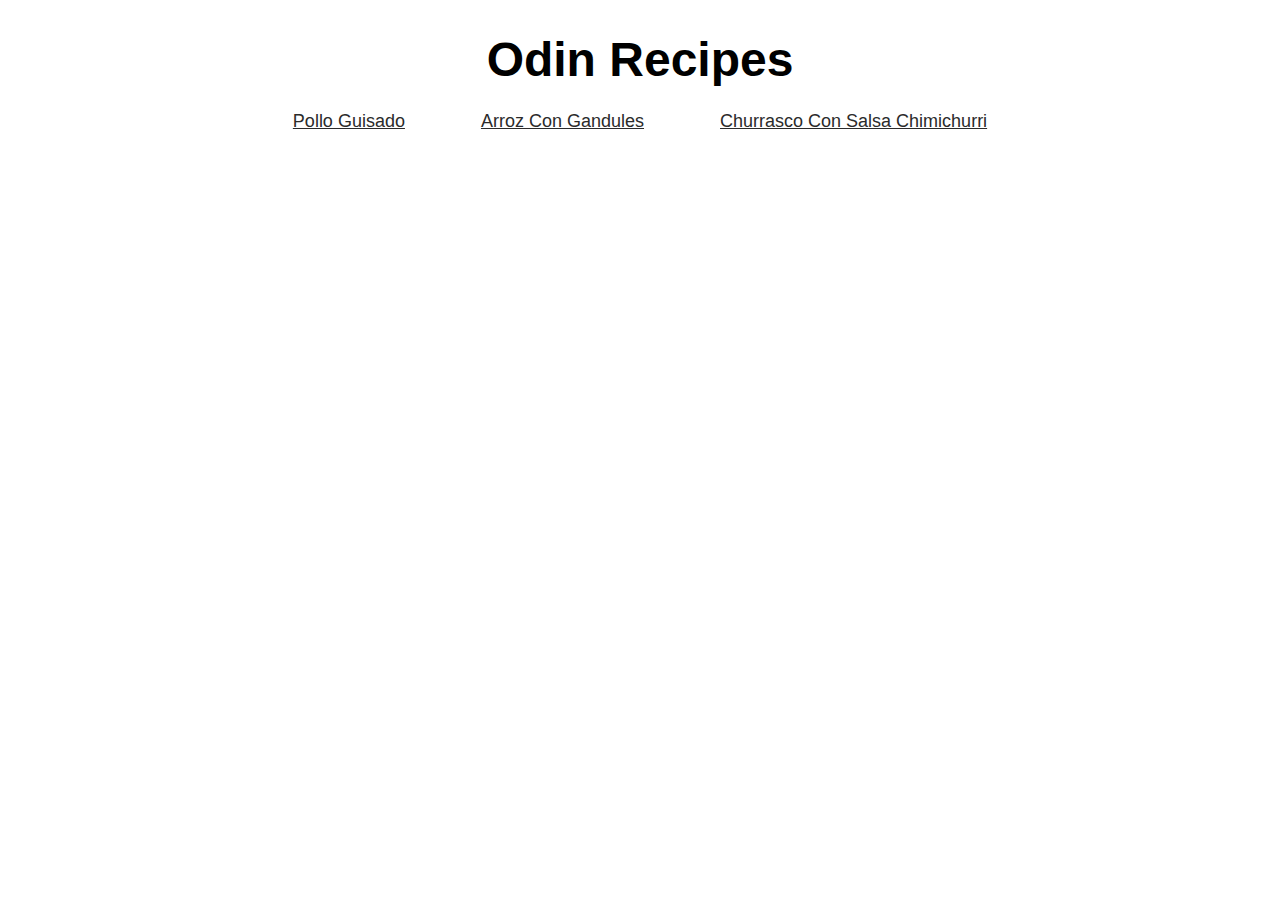
<file: index.html>
<!DOCTYPE html>
<html lang="en">
  <head>
    <meta charset="UTF-8" />
    <title>Recipe Project</title>
    <link rel="stylesheet" href="style.css" />
  </head>
  <body>
    <h1>Odin Recipes</h1>
    <div>
      <a href="recipes/polloguisado.html">Pollo Guisado</a>
      <a href="recipes/arrozcongandules.html">Arroz Con Gandules</a>
      <a href="recipes/churrasco.html">Churrasco Con Salsa Chimichurri</a>
    </div>
  </body>
</html>
</file>
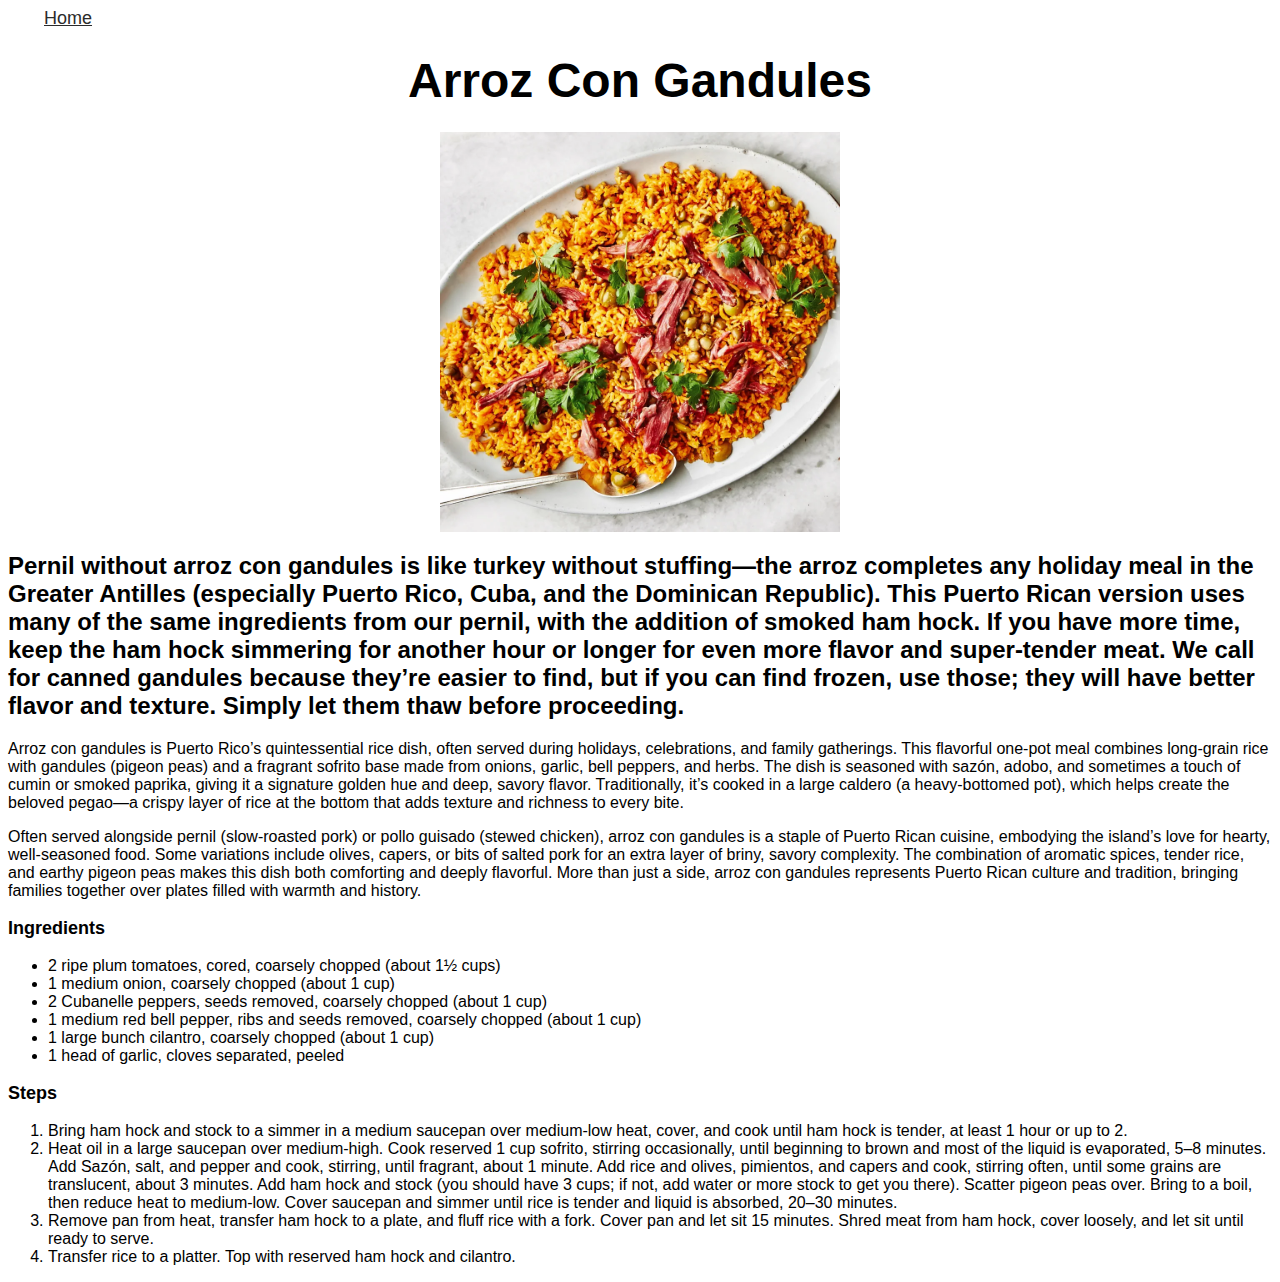
<file: recipes/arrozcongandules.html>
<!DOCTYPE html>
<html lang="en">
  <head>
    <meta charset="UTF-8" />
    <title>Arroz Con Gandules</title>
    <link rel="stylesheet" href="../style.css" />
  </head>
  <body>
    <a href="../index.html">Home</a>
    <h1>Arroz Con Gandules</h1>
    <img width="400" height="auto" src="../images/arrozcongandules.webp" />
    <h2>
      Pernil without arroz con gandules is like turkey without stuffing—the
      arroz completes any holiday meal in the Greater Antilles (especially
      Puerto Rico, Cuba, and the Dominican Republic). This Puerto Rican version
      uses many of the same ingredients from our pernil, with the addition of
      smoked ham hock. If you have more time, keep the ham hock simmering for
      another hour or longer for even more flavor and super-tender meat. We call
      for canned gandules because they’re easier to find, but if you can find
      frozen, use those; they will have better flavor and texture. Simply let
      them thaw before proceeding.
    </h2>
    <p>
      Arroz con gandules is Puerto Rico’s quintessential rice dish, often served
      during holidays, celebrations, and family gatherings. This flavorful
      one-pot meal combines long-grain rice with gandules (pigeon peas) and a
      fragrant sofrito base made from onions, garlic, bell peppers, and herbs.
      The dish is seasoned with sazón, adobo, and sometimes a touch of cumin or
      smoked paprika, giving it a signature golden hue and deep, savory flavor.
      Traditionally, it’s cooked in a large caldero (a heavy-bottomed pot),
      which helps create the beloved pegao—a crispy layer of rice at the bottom
      that adds texture and richness to every bite.
    </p>
    <p>
      Often served alongside pernil (slow-roasted pork) or pollo guisado (stewed
      chicken), arroz con gandules is a staple of Puerto Rican cuisine,
      embodying the island’s love for hearty, well-seasoned food. Some
      variations include olives, capers, or bits of salted pork for an extra
      layer of briny, savory complexity. The combination of aromatic spices,
      tender rice, and earthy pigeon peas makes this dish both comforting and
      deeply flavorful. More than just a side, arroz con gandules represents
      Puerto Rican culture and tradition, bringing families together over plates
      filled with warmth and history.
    </p>
    <h3>Ingredients</h3>
    <ul>
      <li>2 ripe plum tomatoes, cored, coarsely chopped (about 1½ cups)</li>
      <li>1 medium onion, coarsely chopped (about 1 cup)</li>
      <li>
        2 Cubanelle peppers, seeds removed, coarsely chopped (about 1 cup)
      </li>
      <li>
        1 medium red bell pepper, ribs and seeds removed, coarsely chopped
        (about 1 cup)
      </li>
      <li>1 large bunch cilantro, coarsely chopped (about 1 cup)</li>
      <li>1 head of garlic, cloves separated, peeled</li>
    </ul>
    <h3>Steps</h3>
    <ol>
      <li>
        Bring ham hock and stock to a simmer in a medium saucepan over
        medium-low heat, cover, and cook until ham hock is tender, at least 1
        hour or up to 2.
      </li>
      <li>
        Heat oil in a large saucepan over medium-high. Cook reserved 1 cup
        sofrito, stirring occasionally, until beginning to brown and most of the
        liquid is evaporated, 5–8 minutes. Add Sazón, salt, and pepper and cook,
        stirring, until fragrant, about 1 minute. Add rice and olives,
        pimientos, and capers and cook, stirring often, until some grains are
        translucent, about 3 minutes. Add ham hock and stock (you should have 3
        cups; if not, add water or more stock to get you there). Scatter pigeon
        peas over. Bring to a boil, then reduce heat to medium-low. Cover
        saucepan and simmer until rice is tender and liquid is absorbed, 20–30
        minutes.
      </li>
      <li>
        Remove pan from heat, transfer ham hock to a plate, and fluff rice with
        a fork. Cover pan and let sit 15 minutes. Shred meat from ham hock,
        cover loosely, and let sit until ready to serve.
      </li>
      <li>
        Transfer rice to a platter. Top with reserved ham hock and cilantro.
      </li>
    </ol>
  </body>
</html>
</file>
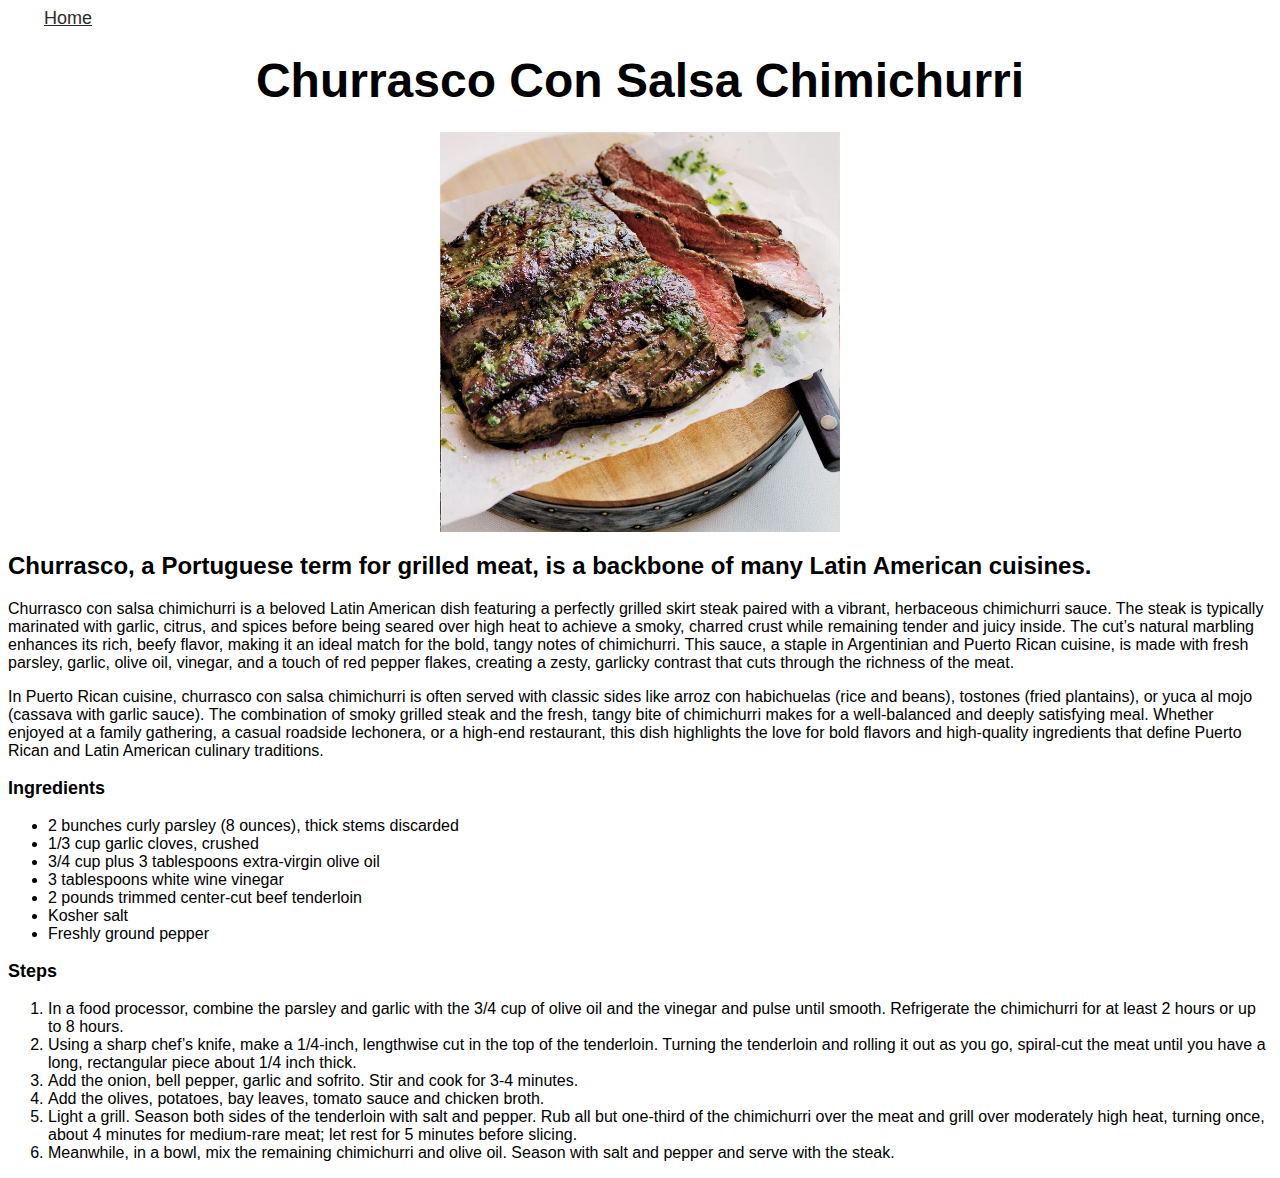
<file: recipes/churrasco.html>
<!DOCTYPE html>
<html lang="en">
  <head>
    <meta charset="UTF-8" />
    <title>Churrasco</title>
    <link rel="stylesheet" href="../style.css" />
  </head>
  <body>
    <a href="../index.html">Home</a>
    <h1>Churrasco Con Salsa Chimichurri</h1>
    <img width="400" height="auto" src="../images/churrasco.webp" />
    <h2>
      Churrasco, a Portuguese term for grilled meat, is a backbone of many Latin
      American cuisines.
    </h2>
    <p>
      Churrasco con salsa chimichurri is a beloved Latin American dish featuring
      a perfectly grilled skirt steak paired with a vibrant, herbaceous
      chimichurri sauce. The steak is typically marinated with garlic, citrus,
      and spices before being seared over high heat to achieve a smoky, charred
      crust while remaining tender and juicy inside. The cut’s natural marbling
      enhances its rich, beefy flavor, making it an ideal match for the bold,
      tangy notes of chimichurri. This sauce, a staple in Argentinian and Puerto
      Rican cuisine, is made with fresh parsley, garlic, olive oil, vinegar, and
      a touch of red pepper flakes, creating a zesty, garlicky contrast that
      cuts through the richness of the meat.
    </p>
    <p>
      In Puerto Rican cuisine, churrasco con salsa chimichurri is often served
      with classic sides like arroz con habichuelas (rice and beans), tostones
      (fried plantains), or yuca al mojo (cassava with garlic sauce). The
      combination of smoky grilled steak and the fresh, tangy bite of
      chimichurri makes for a well-balanced and deeply satisfying meal. Whether
      enjoyed at a family gathering, a casual roadside lechonera, or a high-end
      restaurant, this dish highlights the love for bold flavors and
      high-quality ingredients that define Puerto Rican and Latin American
      culinary traditions.
    </p>
    <h3>Ingredients</h3>
    <ul>
      <li>2 bunches curly parsley (8 ounces), thick stems discarded</li>
      <li>1/3 cup garlic cloves, crushed</li>
      <li>3/4 cup plus 3 tablespoons extra-virgin olive oil</li>
      <li>3 tablespoons white wine vinegar</li>
      <li>2 pounds trimmed center-cut beef tenderloin</li>
      <li>Kosher salt</li>
      <li>Freshly ground pepper</li>
    </ul>
    <h3>Steps</h3>
    <ol>
      <li>
        In a food processor, combine the parsley and garlic with the 3/4 cup of
        olive oil and the vinegar and pulse until smooth. Refrigerate the
        chimichurri for at least 2 hours or up to 8 hours.
      </li>
      <li>
        Using a sharp chef’s knife, make a 1/4-inch, lengthwise cut in the top
        of the tenderloin. Turning the tenderloin and rolling it out as you go,
        spiral-cut the meat until you have a long, rectangular piece about 1/4
        inch thick.
      </li>
      <li>
        Add the onion, bell pepper, garlic and sofrito. Stir and cook for 3-4
        minutes.
      </li>
      <li>
        Add the olives, potatoes, bay leaves, tomato sauce and chicken broth.
      </li>
      <li>
        Light a grill. Season both sides of the tenderloin with salt and pepper.
        Rub all but one-third of the chimichurri over the meat and grill over
        moderately high heat, turning once, about 4 minutes for medium-rare
        meat; let rest for 5 minutes before slicing.
      </li>
      <li>
        Meanwhile, in a bowl, mix the remaining chimichurri and olive oil.
        Season with salt and pepper and serve with the steak.
      </li>
    </ol>
  </body>
</html>
</file>
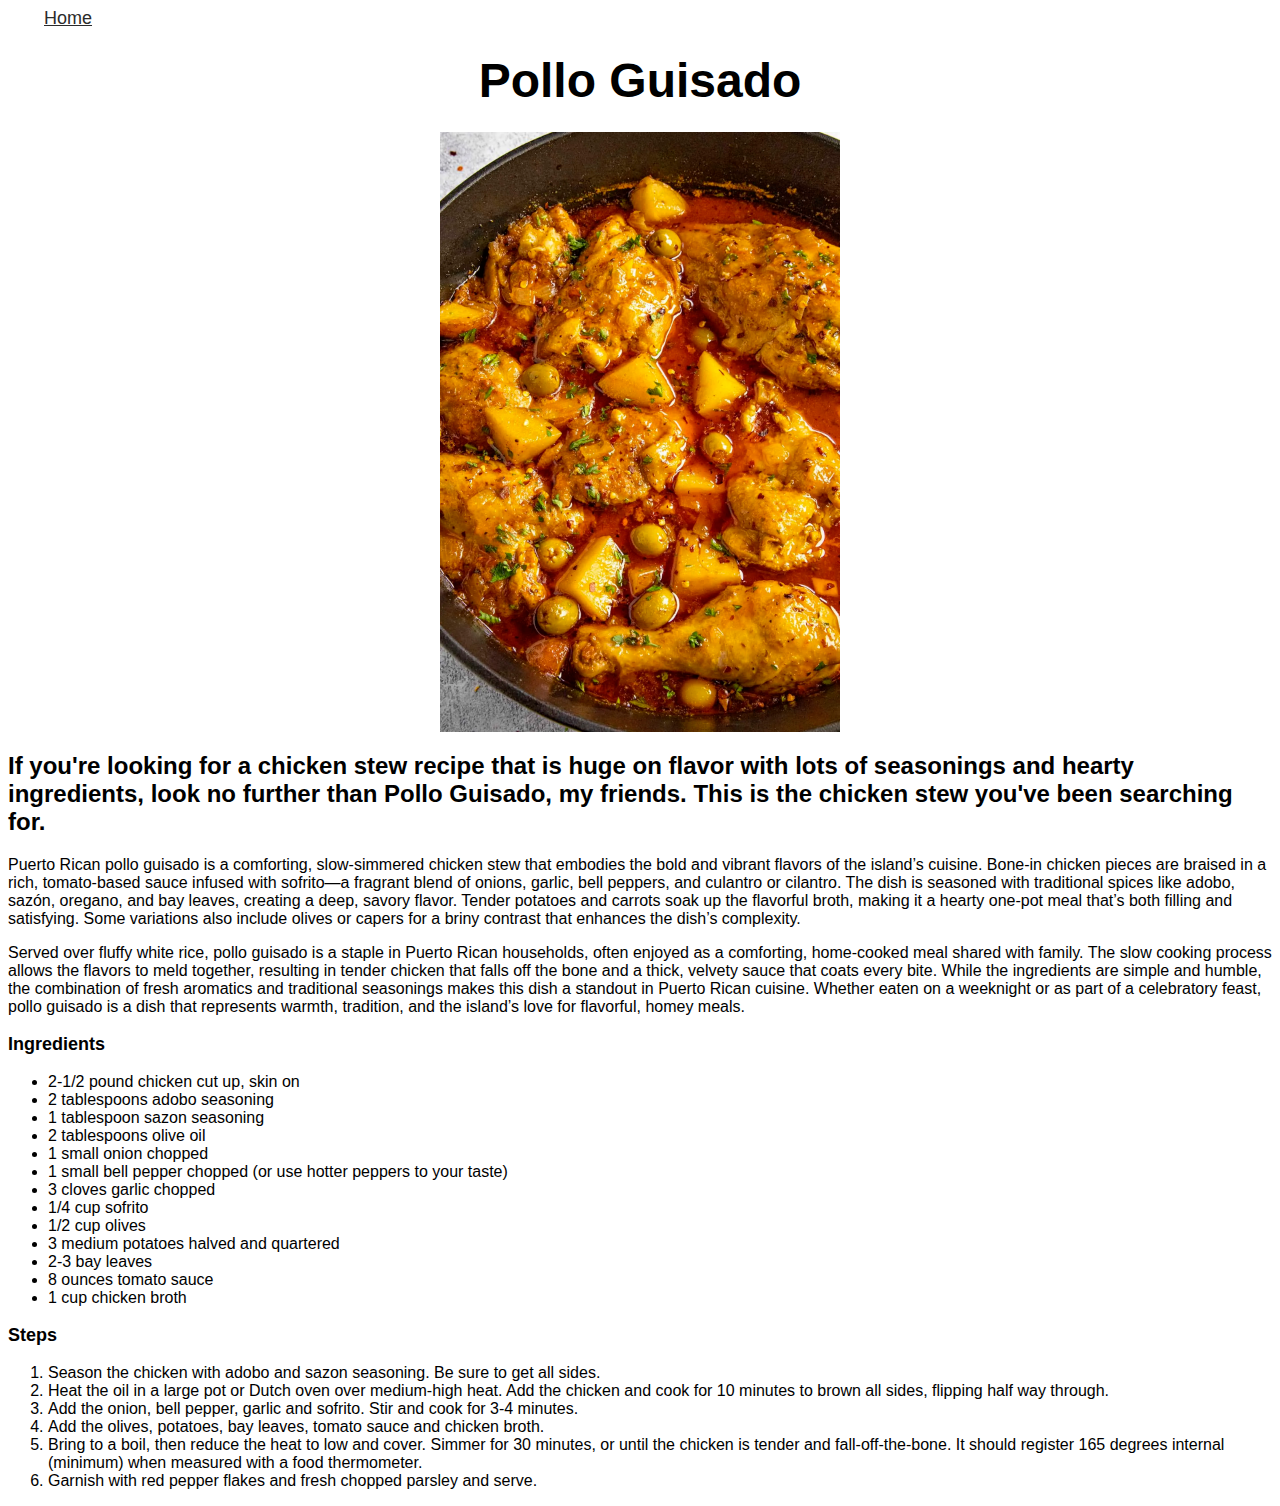
<file: recipes/polloguisado.html>
<!DOCTYPE html>
<html lang="en">
  <head>
    <meta charset="UTF-8" />
    <title>Pollo Guisado</title>
    <link rel="stylesheet" href="../style.css" />
  </head>
  <body>
    <a href="../index.html">Home</a>
    <h1>Pollo Guisado</h1>
    <img width="400" height="auto" src="../images/polloguisado.webp" />
    <h2>
      If you're looking for a chicken stew recipe that is huge on flavor with
      lots of seasonings and hearty ingredients, look no further than Pollo
      Guisado, my friends. This is the chicken stew you've been searching for.
    </h2>
    <p>
      Puerto Rican pollo guisado is a comforting, slow-simmered chicken stew
      that embodies the bold and vibrant flavors of the island’s cuisine.
      Bone-in chicken pieces are braised in a rich, tomato-based sauce infused
      with sofrito—a fragrant blend of onions, garlic, bell peppers, and
      culantro or cilantro. The dish is seasoned with traditional spices like
      adobo, sazón, oregano, and bay leaves, creating a deep, savory flavor.
      Tender potatoes and carrots soak up the flavorful broth, making it a
      hearty one-pot meal that’s both filling and satisfying. Some variations
      also include olives or capers for a briny contrast that enhances the
      dish’s complexity.
    </p>
    <p>
      Served over fluffy white rice, pollo guisado is a staple in Puerto Rican
      households, often enjoyed as a comforting, home-cooked meal shared with
      family. The slow cooking process allows the flavors to meld together,
      resulting in tender chicken that falls off the bone and a thick, velvety
      sauce that coats every bite. While the ingredients are simple and humble,
      the combination of fresh aromatics and traditional seasonings makes this
      dish a standout in Puerto Rican cuisine. Whether eaten on a weeknight or
      as part of a celebratory feast, pollo guisado is a dish that represents
      warmth, tradition, and the island’s love for flavorful, homey meals.
    </p>
    <h3>Ingredients</h3>
    <ul>
      <li>2-1/2 pound chicken cut up, skin on</li>
      <li>2 tablespoons adobo seasoning</li>
      <li>1 tablespoon sazon seasoning</li>
      <li>2 tablespoons olive oil</li>
      <li>1 small onion chopped</li>
      <li>1 small bell pepper chopped (or use hotter peppers to your taste)</li>
      <li>3 cloves garlic chopped</li>
      <li>1/4 cup sofrito</li>
      <li>1/2 cup olives</li>
      <li>3 medium potatoes halved and quartered</li>
      <li>2-3 bay leaves</li>
      <li>8 ounces tomato sauce</li>
      <li>1 cup chicken broth</li>
    </ul>
    <h3>Steps</h3>
    <ol>
      <li>
        Season the chicken with adobo and sazon seasoning. Be sure to get all
        sides.
      </li>
      <li>
        Heat the oil in a large pot or Dutch oven over medium-high heat. Add the
        chicken and cook for 10 minutes to brown all sides, flipping half way
        through.
      </li>
      <li>
        Add the onion, bell pepper, garlic and sofrito. Stir and cook for 3-4
        minutes.
      </li>
      <li>
        Add the olives, potatoes, bay leaves, tomato sauce and chicken broth.
      </li>
      <li>
        Bring to a boil, then reduce the heat to low and cover. Simmer for 30
        minutes, or until the chicken is tender and fall-off-the-bone. It should
        register 165 degrees internal (minimum) when measured with a food
        thermometer.
      </li>
      <li>
        Garnish with red pepper flakes and fresh chopped parsley and serve.
      </li>
    </ol>
  </body>
</html>
</file>
<file: style.css>
h1 {
  text-align: center;
  color: black;
  font-family: "Franklin Gothic Medium", "Arial Narrow", Arial, sans-serif;
  font-weight: 700;
  font-size: 48px;
  padding: 24px;
  margin: auto;
}

a {
  color: rgb(43, 43, 43);
  font-family: "Franklin Gothic Medium", "Arial Narrow", Arial, sans-serif;
  font-weight: 400;
  font-size: 18px;
  margin: 12px;
  padding-left: 24px;
  padding-right: 24px;
  padding-top: 16px;
  padding-bottom: 16px;
}

div {
  margin: auto;
  width: max-content;
}

img {
  display: block;
  margin: auto;
}

h2 {
  color: black;
  text-align: left;
  font-family: "Franklin Gothic Medium", "Arial Narrow", Arial, sans-serif;
  font-size: 24px;
  font-weight: 600;
}

h3 {
  color: black;
  text-align: left;
  font-family: "Franklin Gothic Medium", "Arial Narrow", Arial, sans-serif;
  font-size: 18px;
  font-weight: 600;
}

p,
li {
  color: black;
  text-align: left;
  font-family: "Franklin Gothic Medium", "Arial Narrow", Arial, sans-serif;
  font-size: 16px;
  font-weight: 500;
}
</file>
